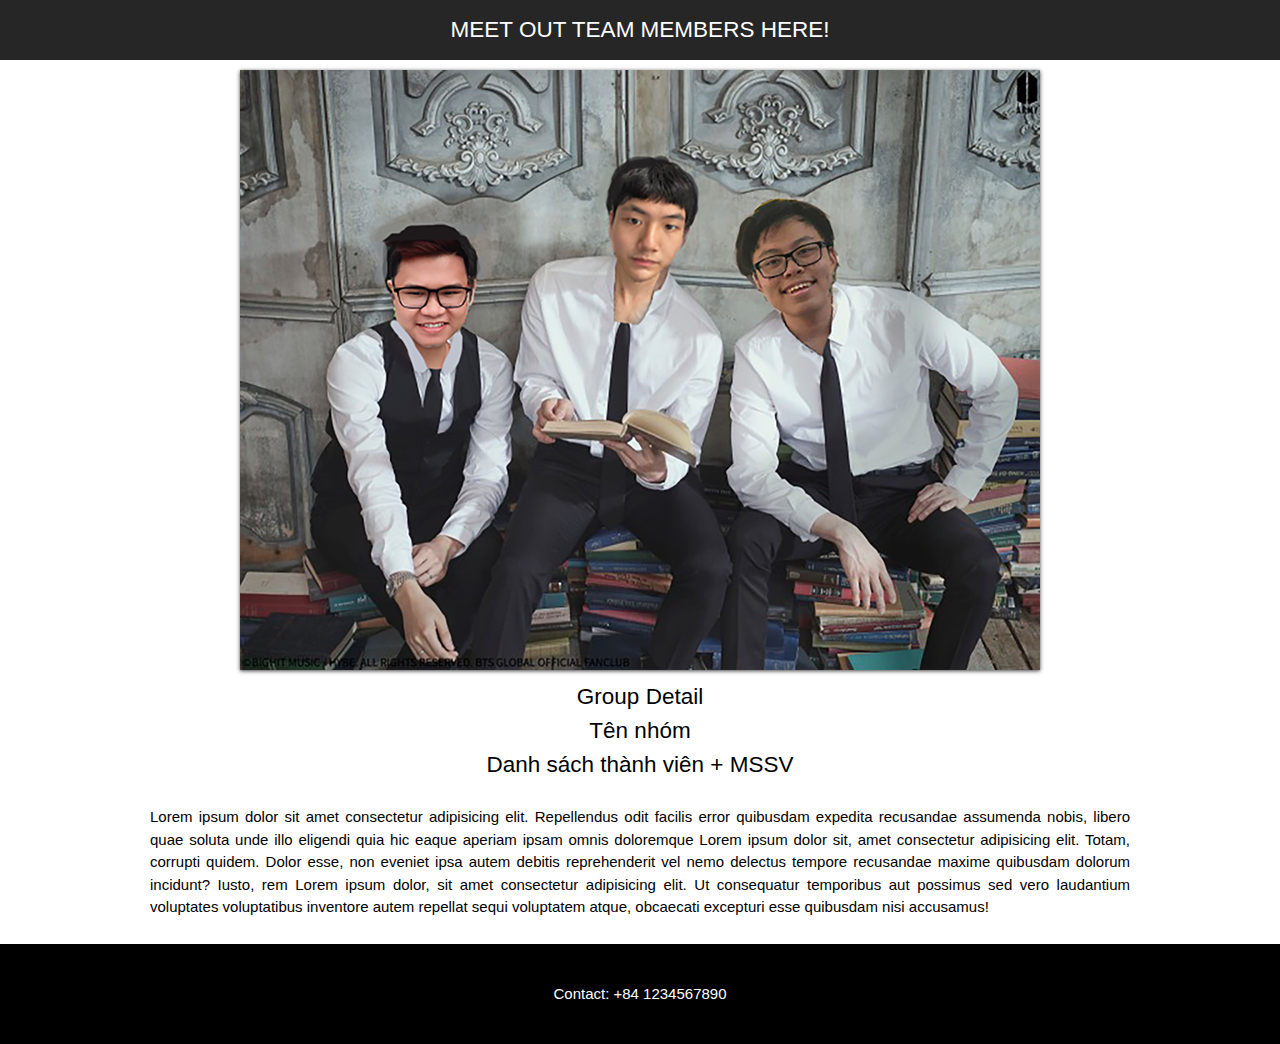
<file: default.html>
<!DOCTYPE html>
<html>

<head>
    <link rel="stylesheet" href="./styles/index.css">
</head>

<body>
    <header class="container">
        <h2 class="white">MEET OUT TEAM MEMBERS HERE!</h2>
    </header>
    <main class="container col">
        <div class="container img-wrapper">
            <img src="./images/anh_nhom1.png" alt="" usemap="#workmap" class="group-img">
        </div>
        <map name="workmap">
            <!-- Nhật -->
            <area shape="rect" coords="0,0,250,1000" alt="Phone" href="./members/20127583/20127583.html">
            <!-- Nguyên -->
            <area shape="rect" coords="250,0,500,1000" alt="20127577" href="./members/20127577/20127577.html">
            <!-- Anh Đức -->
            <area shape="circle" coords="500,0,1000,1000" alt="Coffee" href="./members/19127122/19127122.html">
        </map>

        <h2 class="group-detail__title">Group Detail <br>Tên nhóm <br> Danh sách thành viên + MSSV <br></h2>
        <p class="group-detail__desc"> Lorem ipsum dolor sit amet
            consectetur adipisicing elit. Repellendus odit facilis
            error
            quibusdam expedita recusandae assumenda nobis, libero quae soluta unde illo eligendi quia hic eaque aperiam
            ipsam omnis doloremque Lorem ipsum dolor sit, amet consectetur adipisicing elit. Totam, corrupti quidem.
            Dolor esse, non eveniet ipsa autem debitis reprehenderit vel nemo delectus tempore recusandae maxime
            quibusdam dolorum incidunt? Iusto, rem Lorem ipsum dolor, sit amet consectetur adipisicing elit. Ut
            consequatur temporibus aut possimus sed vero laudantium voluptates voluptatibus inventore autem repellat
            sequi voluptatem atque, obcaecati excepturi esse quibusdam nisi accusamus!</p>
    </main>
    <footer class="container">
        <p class="white">Contact: +84 1234567890</p>
    </footer>
</body>

</html>
</file>
<file: styles/index.css>
* {
  margin: 0;
  padding: 0;
  box-sizing: border-box;
}

html {
  font-family: Verdana, sans-serif;
  font-size: 15px;
  line-height: 1.5;
  overflow-x: hidden;
}

body {
  font-family: "Lato", sans-serif;
}

h1,
h2,
h3,
h4,
h5,
h6 {
  font-family: "Segoe UI", Arial, sans-serif;
  font-weight: 400;
  margin: 10px 0;
}

p {
  margin: 15px 0;
}

img {
  vertical-align: bottom;
}

header {
  display: flex;
  height: 60px;
  background-color: rgba(0, 0, 0, 0.85);
}

main {
  margin: 10px 0;
  padding: 0 150px;
}

footer {
  display: flex;
  height: 100px;
  background-color: black;
}

.white {
  color: white;
}

.container {
  display: flex;
  justify-content: center;
  align-items: center;
  max-width: 100%;
}

.col {
  display: flex;
  flex-direction: column;
}

.group-img {
  display: flex;
  box-shadow: 0 1px 4px rgba(0, 0, 0, 0.75);
}

.img-wrapper {
  /* width: 1000px; */
}

.group-title {
  font-size: 36px;
  font-weight: bold;
  text-shadow: 5px 5px 5px rgba(0, 0, 0, 0.25);
  margin: 20px 0 0px;
}

.group-detail__title {
  text-align: center;
}

.group-detail__desc {
  text-align: justify;
}
</file>
